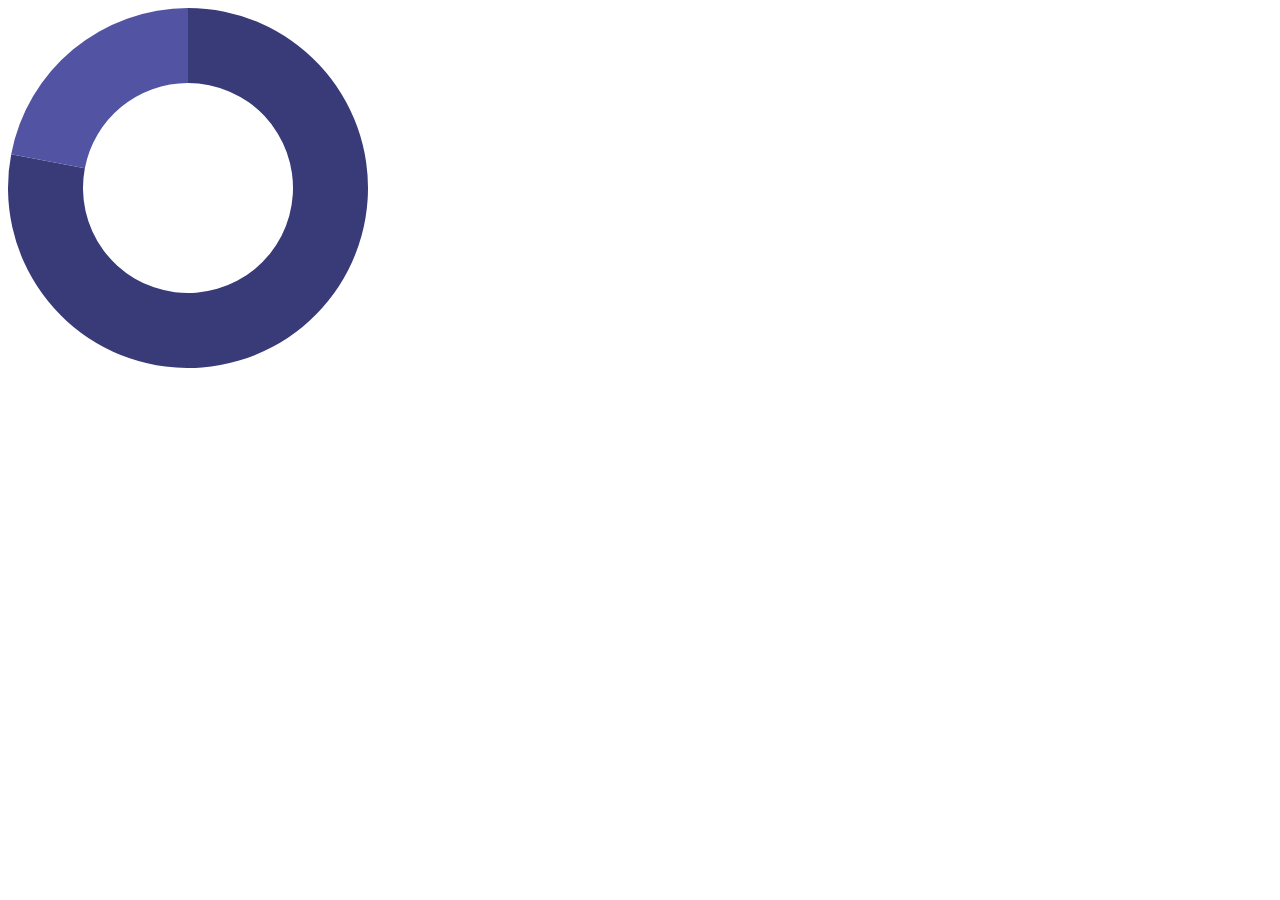
<file: index.html>
<!DOCTYPE html>
<html>
  <head>
    <meta charset="utf-8">
    <title>Community Dashboard</title>
  </head>
  <body>
    <div id="chart"></div>

    <script src="libs/d3.org/3.5.14/d3.min.js" charset="utf-8"></script>
    <script>
        function getHistoricalNoShowAveragePercentages() {
          var historicalNoShowAveragePercentagesJson = { results: { historicalNoShowRate: '0.78' } };
          return historicalNoShowAveragePercentagesJson;
        }

        function transformAveragePercetagesToD3AcceptableFormat(historicalNoShowAveragePercentagesJson) {
          var transformedDataArray = [];
          transformedDataArray[0] = {
              label: 'No Show Rate',
              rate: 100 * historicalNoShowAveragePercentagesJson.results.historicalNoShowRate
          }

          transformedDataArray[1] = {
              label: 'Show Rate',
              rate: 100 - (100 * historicalNoShowAveragePercentagesJson.results.historicalNoShowRate)
          }

          return transformedDataArray;
        }

        (function(d3) {
          'use strict';

          var dataset = transformAveragePercetagesToD3AcceptableFormat(getHistoricalNoShowAveragePercentages());

          var width = 360;
          var height = 360;
          var radius = Math.min(width, height) / 2;
          var donutWidth = 75;                            // NEW

          var color = d3.scale.category20b();

          var svg = d3.select('#chart')
            .append('svg')
            .attr('width', width)
            .attr('height', height)
            .append('g')
            .attr('transform', 'translate(' + (width / 2) +
              ',' + (height / 2) + ')');

          var arc = d3.svg.arc()
            .innerRadius(radius - donutWidth)             // NEW
            .outerRadius(radius);

          var pie = d3.layout.pie()
            .value(function(d) { return d.rate; })
            .sort(null);

          var path = svg.selectAll('path')
            .data(pie(dataset))
            .enter()
            .append('path')
            .attr('d', arc)
            .attr('fill', function(d, i) {
              return color(d.data.label);
            });

        })(window.d3);
      </script>

  </body>
</html>
</file>
